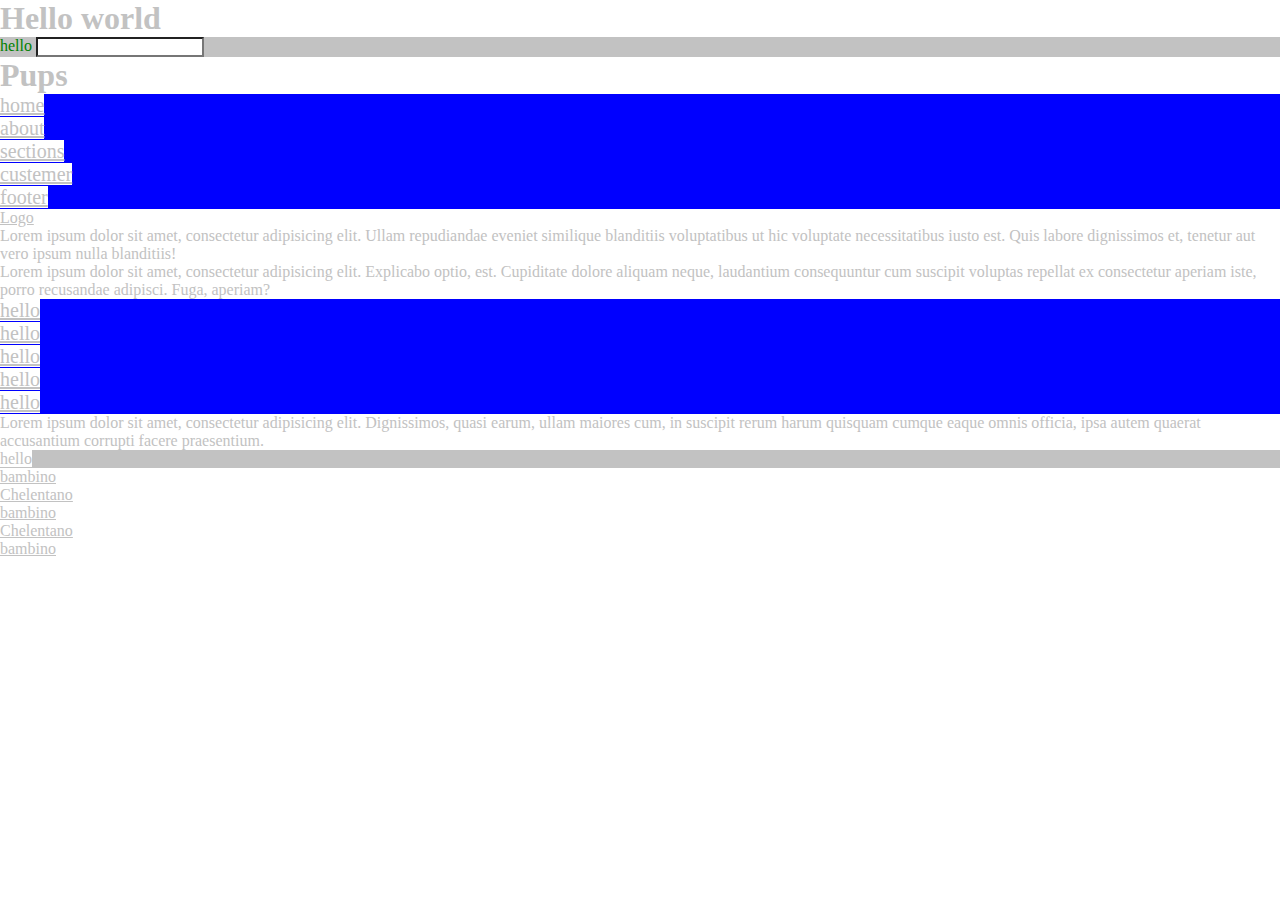
<file: index.html>
<!DOCTYPE html>
<html lang="en">

<head>
  <meta charset="UTF-8">
  <meta name="viewport" content="width=device-width, initial-scale=1.0">
  <meta http-equiv="X-UA-Compatible" content="ie=edge">
  <link rel="stylesheet" href="css/style.css">
  <title>Document</title>
</head>

<body>
  <h1>Hello world</h1>
  hello <input type="text" id="messege">
  <div class="nav">
    <h1>Pups</h1>
    <ul>
      <li><a href="1">home</a></li>
      <li><a href="2">about</a></li>
      <li><a href="3">sections</a></li>
      <li><a href="4">custemer</a></li>
      <li><a href="5">footer</a></li>
    </ul>

    <p><a href="#">Logo</a></p>

    <p>Lorem ipsum dolor sit amet, consectetur adipisicing elit. Ullam repudiandae eveniet similique
      blanditiis voluptatibus ut hic voluptate necessitatibus iusto est. Quis labore dignissimos et,
       tenetur aut vero ipsum nulla blanditiis!
    </p>
  </div>

  <div class="wrapper">
    <div class="main-content">
      <p>Lorem ipsum dolor sit amet, consectetur adipisicing elit. Explicabo optio, est. Cupiditate dolore aliquam neque, laudantium consequuntur cum suscipit voluptas repellat ex consectetur aperiam iste, porro recusandae adipisci. Fuga, aperiam?
        <a href="#"></a>
        <ul>
          <li><a href="1">hello</a></li>
          <li><a href="2">hello</a></li>
          <li><a href="3">hello</a></li>
          <li><a href="4">hello</a></li>
          <li><a href="5">hello</a></li>
        </ul>
      </p>
    </div>
  </div>
  <p>Lorem ipsum dolor sit amet, consectetur adipisicing elit. Dignissimos, quasi earum, ullam maiores cum, in suscipit rerum harum quisquam cumque eaque omnis officia, ipsa autem quaerat accusantium corrupti facere praesentium.</p>
  <span>hello</span>
  <div class="wrapper">
    <sidebar>
      <ol>
        <li><a href="#">bambino</a></li>
        <li><a href="#">Chelentano</a></li>
        <li><a href="#">bambino</a></li>
        <li><a href="#">Chelentano</a></li>
        <li><a href="#">bambino</a></li>
      </ol>
    </sidebar>
  </div>
  <script src="js/my_js.js" type="text/javascript"></script>
</body>

</html>
</file>
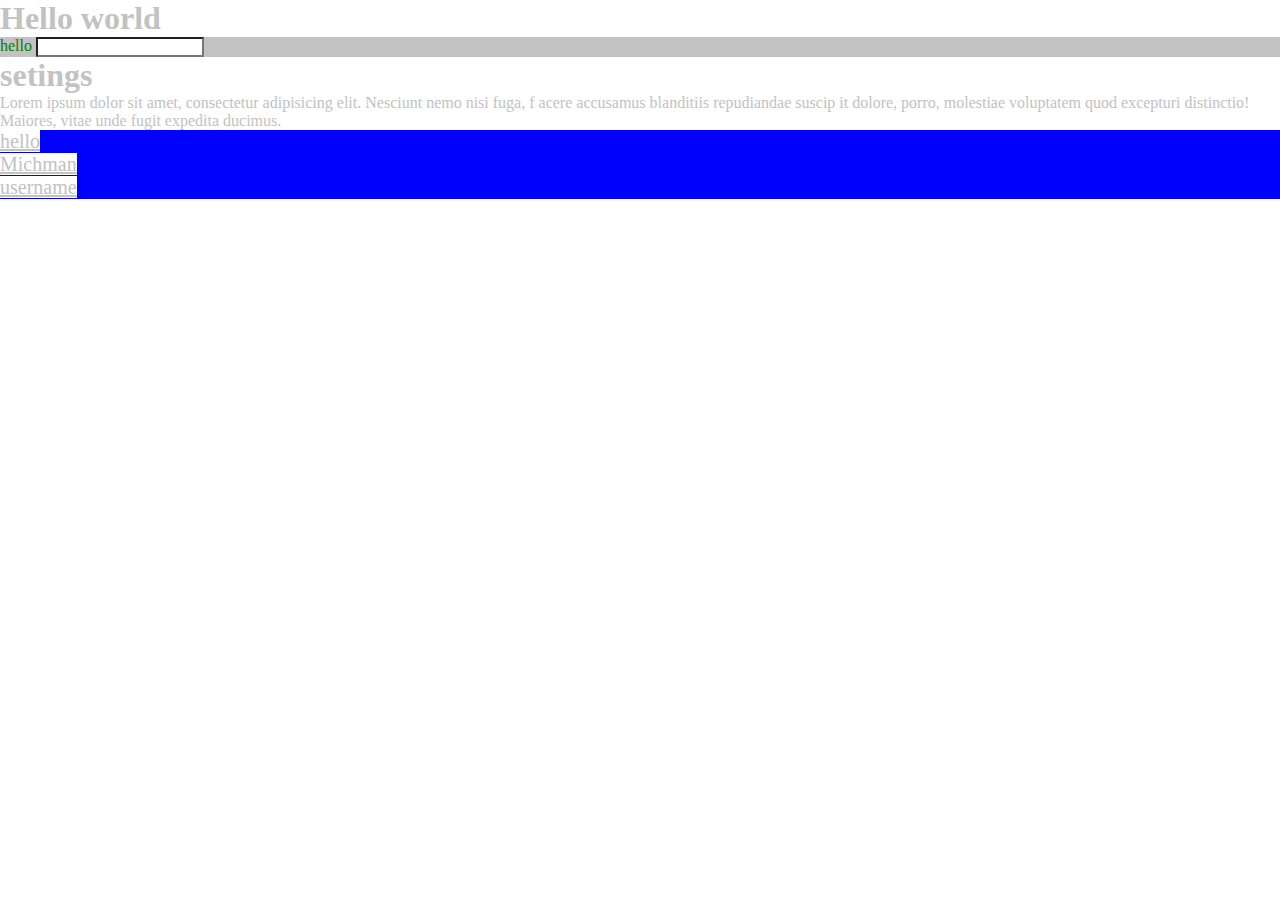
<file: index (repeat).html>
<!DOCTYPE html>
<html lang="en">

<head>
  <meta charset="UTF-8">
  <meta name="viewport" content="width=device-width, initial-scale=1.0">
  <meta http-equiv="X-UA-Compatible" content="ie=edge">
  <link rel="stylesheet" href="css/style.css">
  <title>Document</title>
</head>

<body>
  <h1>Hello world</h1>
  hello <input type="text" id="messege">
  <div class="nav">
    <h1>setings</h1>
    <p><span>Lorem ipsum dolor sit amet, consectetur
       adipisicing elit. Nesciunt nemo nisi fuga, f
       acere accusamus blanditiis repudiandae suscip
       it dolore, porro, molestiae voluptatem quod
       excepturi distinctio! Maiores, vitae unde fugit
       expedita ducimus.</span></p>
       <ul>
         <li><a href="#">hello</a></li>
         <li><a href="#">Michman</a></li>
         <li><a href="#">username</a></li>
       </ul>

  <script src="js/my_js.js" type="text/javascript"></script>
</body>

</html>
</file>
<file: css/style.css>
* {
  margin: 0;
  padding: 0;
  font-family: "times new roman",serif;
  color: #c2c2c2;
  background: #fff;
}

body{
  background-color: #c2c2c2;
  color: green;
}

ul li {
  list-style-type: none;
  background: blue;
  font-size: 20px;
}
</file>
